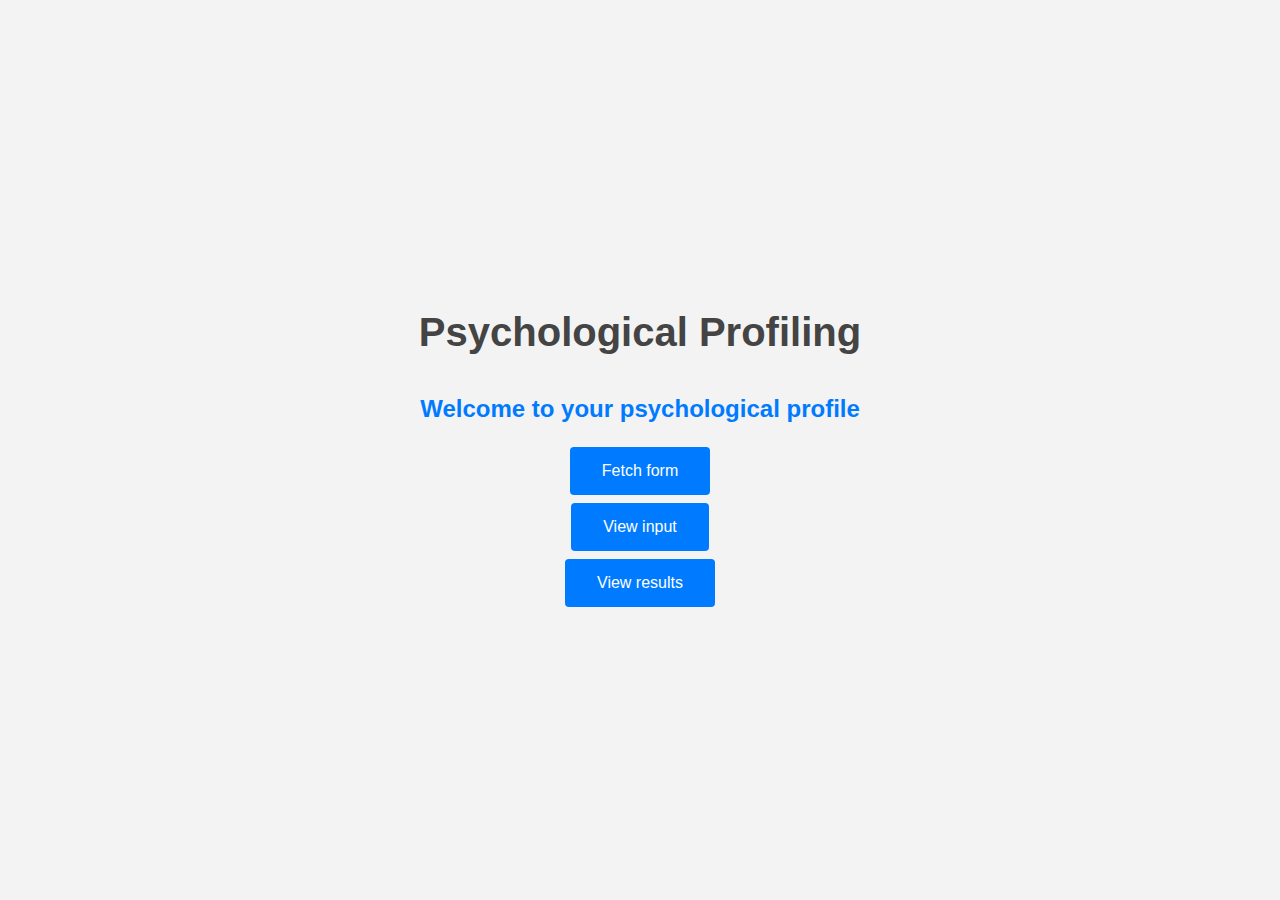
<file: index.html>
<!DOCTYPE html>
<html lang="en">
<head>
    <meta charset="UTF-8">
    <meta name="viewport" content="width=device-width, initial-scale=1.0">
    <link rel="stylesheet" href="index.css">
    <title>Psychological Profiling</title>
</head>
<body>

<h1>Psychological Profiling</h1>

<p class="welcome">Welcome to your psychological profile</p>


<button type="button" onclick="open_new_win()">Fetch form</button>
<button type="button" onclick="Users_Input()">View input</button>
<button type="button" onclick="Analyses()">View results</button>

<div id="questions" style="display: none">
<p id="name"></p>
<p id="gender"></p>
<p id="birthyear"></p>
<p id="birthplace"></p>
<p id="residence"></p>
<p id="q1">is talkative: </p>
<p id="q2">does a thorough job: </p>
<p id="q3">is original, comes up with new ideas: </p>
<p id="q4">is helpful, unselfish with others: </p>
<p id="q5">can be somewhat careless: </p>
<p id="q6">is relaxed, handles stress well: </p>
<p id="q7">is curious about many things: </p>
<p id="q8">is full of energy: </p>
<p id="q9">starts quarrels with others: </p>
<p id="q10">is a reliable worker: </p>
<p id="q11">is a deep thinker: </p>
<p id="q12">tends to be disorganized: </p>
<p id="q13">worries a lot: </p>
<p id="q14">tends to be quiet: </p>
<p id="q15">tends to be lazy: </p>
<p id="q16">sometimes shy: </p>
<p id="q17">is sometimes rude to others: </p>
<p id="q18">tends to find fault with others: </p>
<p id="q19">gets nervous easily: </p>
<p id="q20">likes to work in a team: </p>
<p id="job"></p>
<p id="pet"></p>
<p id="message"></p>
</div>

<div id="results" style="display: none">
<p id="desired_job"></p>
<p id="suitability"></p>
<p id="best_job"></p>
<p id="movie"></p>
<canvas id="canvas"></canvas>
</div>

<script src="index.js"></script>

</body>
</html>
</file>
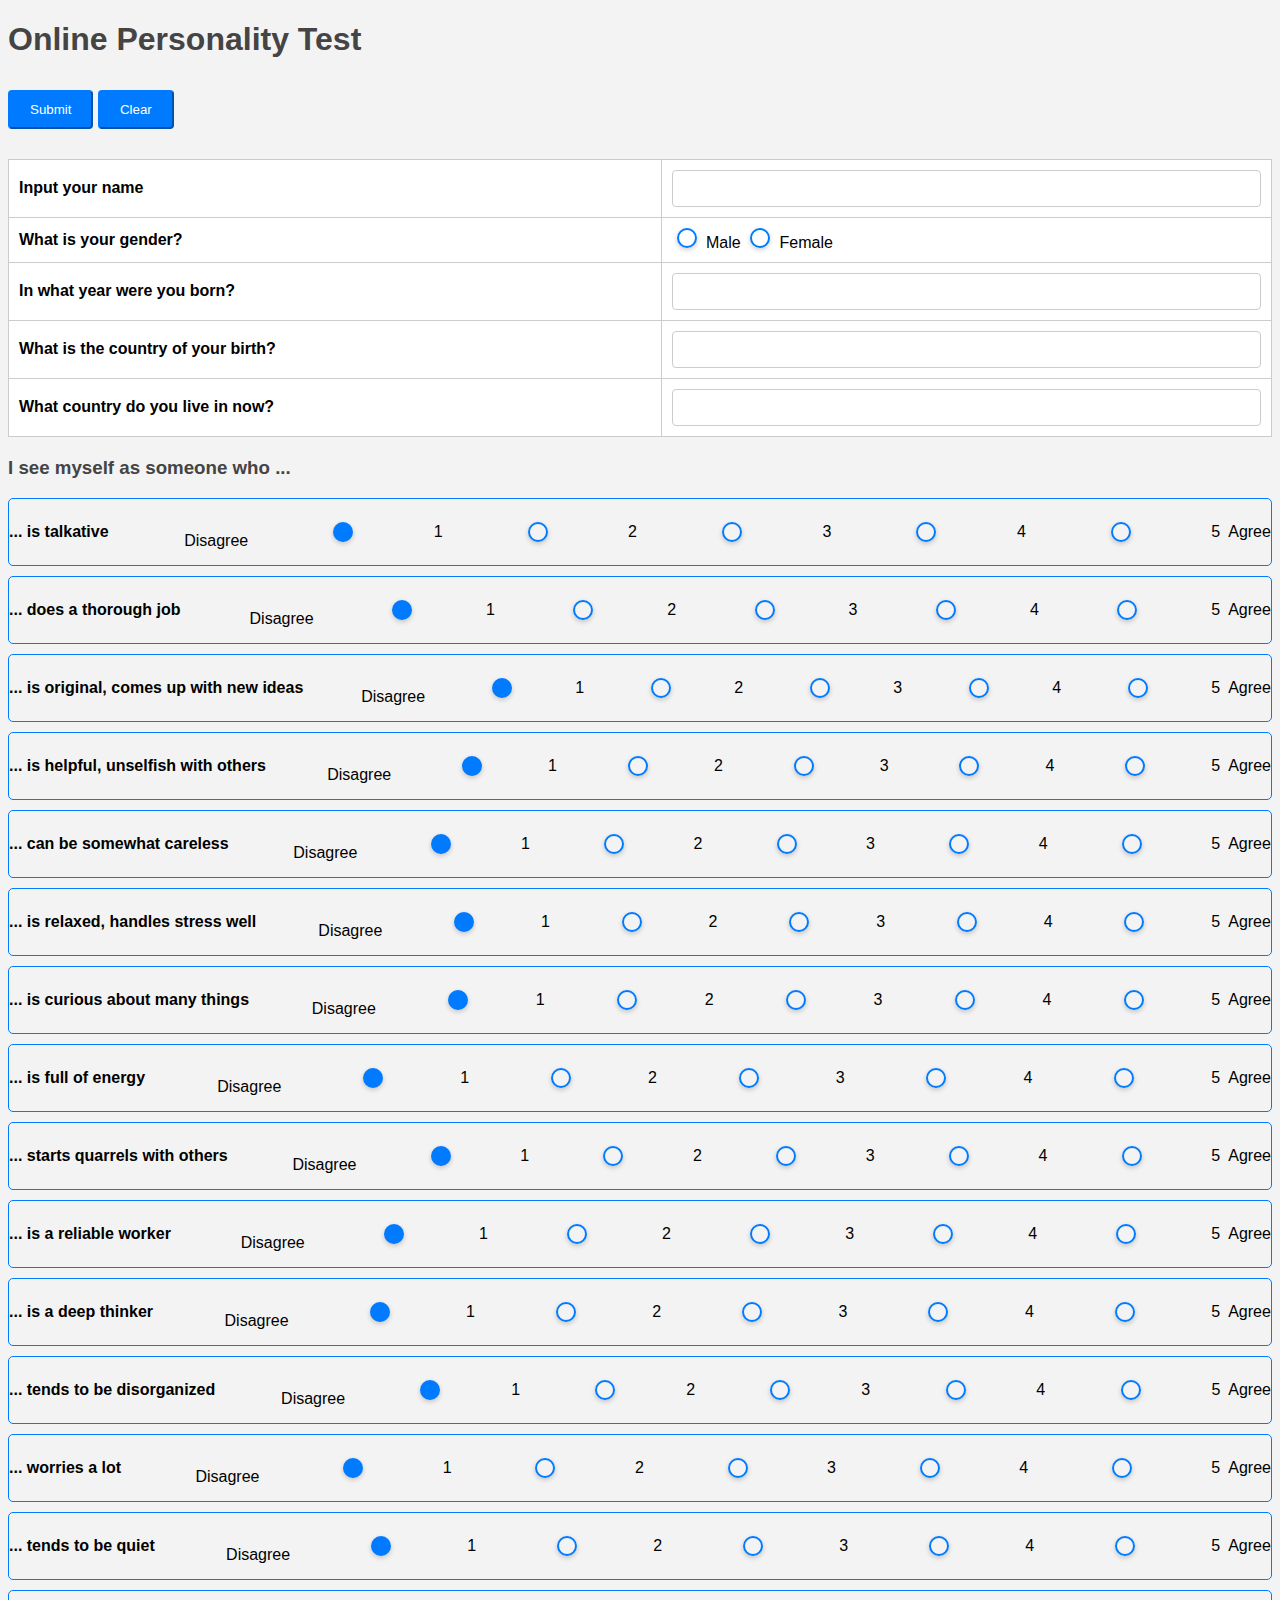
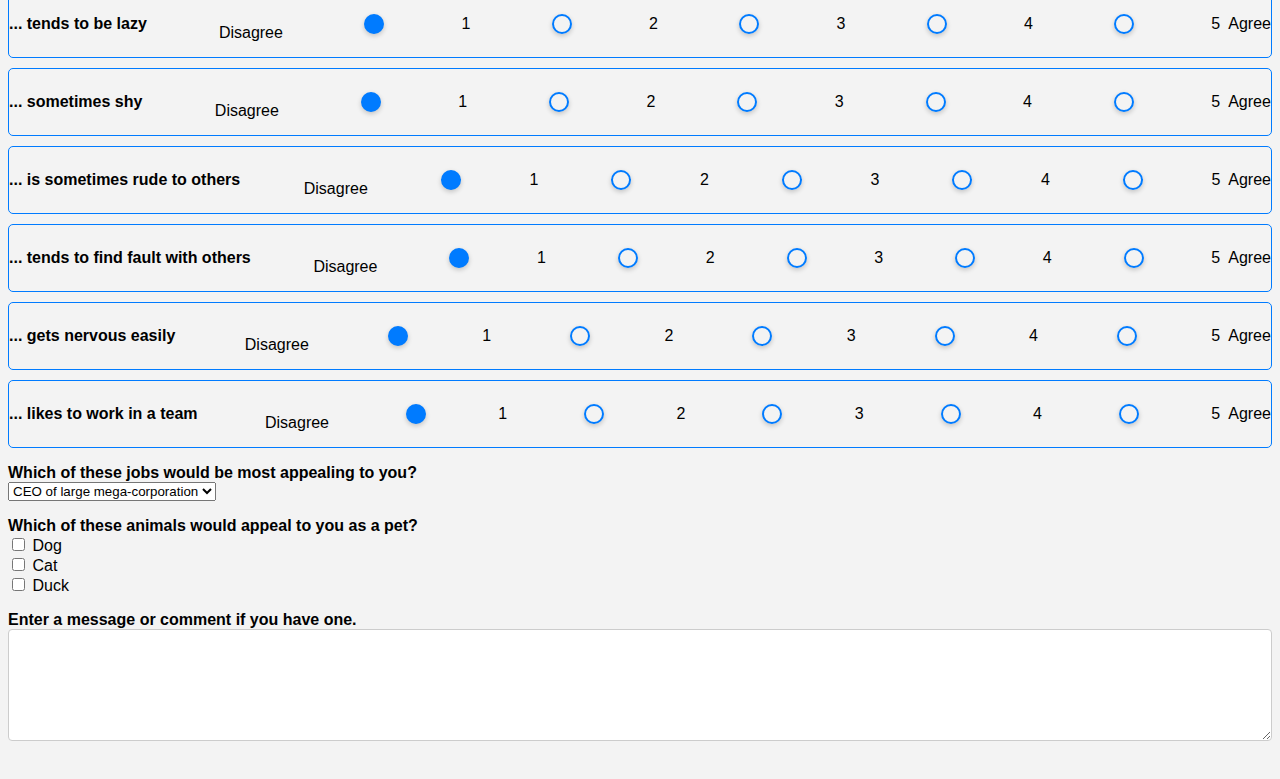
<file: psycho.html>
<!-- HTML page for classical form input for 159.352 Assignment 1-->
<!doctype html>
<html lang="en">
<head>
  <title>Personality Test</title>
  <link rel="stylesheet" href="psycho.css">
</head>
<body>
<h1>Online Personality Test<br>
</h1>
<form method="post" action="/analysis" name="">
<p><input type="submit" name="submit" value="Submit">
<input type="reset" name="reset" value="Clear"> </p>

<table>
  <tr>
<td><b>Input your name</b></td>
<td><label>
  <input type="text" name="name" size="25">
</label></td>
  </tr>
<tr>
<td><b>What is your gender?</b></td>
<td><label>
  <input type="radio" name="gender" value="M">
</label>Male
  <label>
    <input type="radio" name="gender" value="F">
  </label>Female</td>
</tr>
<tr>
<td><b>In what year were you born?</b></td>
<td><label>
  <input type="text" name="birthyear" size="25">
</label></td>
</tr>
<tr>
<td><b>What is the country of your birth?</b></td>
<td><label>
  <input type="text" name="birthplace" size="25">
</label></td>
</tr>
<tr>
<td><b>What country do you live in now?</b></td>
<td><label>
  <input type="text" name="residence" size="25">
</label></td>
</tr>
</table>



<p><h3>I see myself as someone who ...</h3>

<ol>
<script src="psycho.js"> </script>
</ol>



<p><b>Which of these jobs would be most appealing to you?</b><br/>
  <label>
    <select name=job>
    <option value="ceo">CEO of large mega-corporation<br/>
    <option value="astronaut">Astronaut<br/>
    <option value="doctor">Medical doctor<br/>
    <option value="model">Fashion model<br/>
    <option value="rockstar">Rock star<br/>
    <option value="refuse">Refuse collection operative<br/>
    </select>
  </label>



<p><b>Which of these animals would appeal to you as a pet?</b><br/>
  <label>
    <input type=checkbox name=pets[] value="dog">
  </label>Dog<br/>
  <label>
    <input type=checkbox name=pets[] value="cat">
  </label>Cat<br/>
  <label>
    <input type=checkbox name=pets[] value="duck">
  </label>Duck<br/>

<p><b>Enter a message or comment if you have one.</b><br/>
  <label>
    <textarea name="message" cols="60" rows="6"></textarea>
  </label>
  <br/><br/>

</form>

</body>
</html>
</file>
<file: index.css>
div.responses p {
    color: #007BFF;
    font-size: 1.2em;
    margin: 10px 0;
}

/* Styling the input fields */
input[type=text], select {
    width: 100%;
    margin: 8px 0;
    padding: 12px 20px;
    box-sizing: border-box;
    border: 3px solid #007BFF;
    border-radius: 4px;
    resize: vertical;
}

#results {
    display:flex;
    flex-direction:column;
    justify-content:center;
    align-items:center;
    padding:25px;
    border-radius:10px;
    background-color: #f2f2f2;
    box-shadow: 0 0 10px -1px #000;
}

#results p {
    text-align: center;
    margin:20px;
    padding:10px;
    font-size:1.2em;
    color:#007BFF;
    border-radius:5px;
}

body {
    background: #F3F3F3;
    font-family: 'Segoe UI', sans-serif;
    margin: 0;
    padding: 0;
    display: flex;
    flex-direction: column;
    justify-content: center;
    align-items: center;
    min-height: 100vh;
    color: #444;
}

h1 {
    font-size: 2.5em;
    margin: 20px 0;
    text-align: center;
    width: 100%;
}

p {
    font-size: 1.2em;
    margin-bottom: 20px;
}

button {
    background-color: #007BFF;
    color: white;
    border: none;
    padding: 15px 32px;
    text-align: center;
    text-decoration: none;
    display: inline-block;
    font-size: 1em;
    margin: 4px 2px;
    cursor: pointer;
    border-radius: 4px;
    transition-duration: 0.4s;
}

button:hover {
    background-color: #0056b3;
    color: white;
}

div {
    border-radius: 5px;
    background-color: #f2f2f2;
    padding: 20px;
    margin-top: 20px;
}

canvas {
    display: block;
    margin: auto;
}

p.welcome {
    font-size: 1.5em;
    text-align: center;
    color: #007BFF;
    font-weight: bold;
    margin-top: 20px;
}
</file>
<file: psycho.css>
body {
      font-family: "Segoe UI", Roboto, "Helvetica Neue", Arial, sans-serif;
      background: #F3F3F3;
    }

    h1, h3 {
      color: #444;
    }

    table {
      width: 100%;
      margin: 20px 0;
      border-collapse: collapse;
    }

    td {
      padding: 10px;
      border: 1px solid #CCC;
      background: #FFF;
    }

    input[type="text"], textarea {
      width: 100%;
      padding: 10px;
      border: 1px solid #CCC;
      border-radius: 4px;
      box-sizing: border-box;
      transition: border-color .3s;
    }

    input[type="text"]:focus, textarea:focus {
      border-color: #66AFE9;
      outline: none;
    }

    input[type="submit"], input[type="reset"] {
      display: inline-block;
      margin: 10px 0;
      color: #FFF;
      background-color: #007BFF;
      border-color: #007BFF;
      padding: 10px 20px;
      text-decoration: none;
      border-radius: 4px;
      transition: background-color .3s, border-color .3s;
    }

    input[type="submit"]:hover, input[type="reset"]:hover {
      background-color: #0056b3;
      border-color: #004C98;
    }

    li {
      margin: 10px 0;
    }

    textarea {
      resize: vertical;
    }

    ul, ol {
  padding: 0;
  list-style: none;
}

li {
  padding: 15px 0;
  display: flex;
  align-items: center;
  justify-content: space-between;
  border: 1px solid #007BFF;
  border-radius: 5px;
  margin-bottom: 10px;
}

input[type=radio] {
  appearance: none;
  width: 20px;
  height: 20px;
  border: 2px solid #007BFF;
  border-radius: 50%;
  outline: none;
  transition-duration: 0.3s;
  cursor: pointer;
  margin: 0 5px;
  box-shadow: 0 2px 5px 0 rgba(0,0,0,.2);
}

input[type=radio]:checked {
  background: #007BFF;
}
</file>
